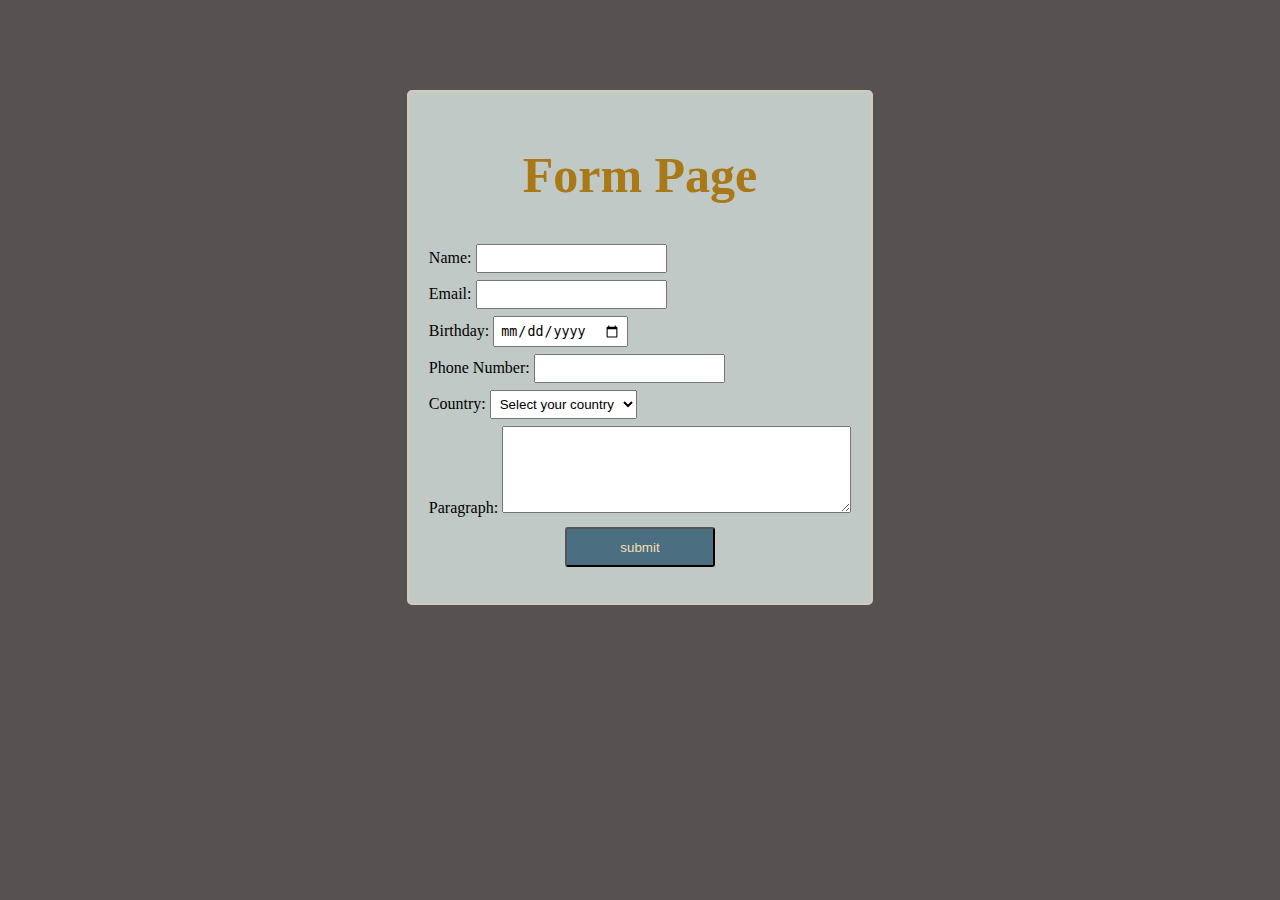
<file: Files/contact.html>
<html lang="en">
<head>
    <meta charset="UTF-8">
    <meta http-equiv="X-UA-Compatible" content="IE=edge">
    <meta name="viewport" content="width=device-width, initial-scale=1.0">
    <title>Form Page</title>
    <link rel="stylesheet" href="form.css">
</head>
<body>
    <div class="main">

    <div class="sub">


    <h1>Form Page</h1>


  <form action="#">


    <label for="name">Name:</label>
    <input type="text" id="name" name="name" required>
    <br>

    <!-- Email -->
    <label for="email">Email:</label>
    <input type="email" id="email" name="email" required>
    <br>

    <!-- Birthday -->
    <label for="birthday">Birthday:</label>
    <input type="date" id="birthday" name="birthday" required>
    <br>

    <!-- Phone Number -->
    <label for="phone">Phone Number:</label>
    <input type="tel" id="phone" name="phone">
    <br>

    <!-- Country  -->
    <label for="country">Country:</label>
    <select id="country" name="country" required>
      <option value="" disabled selected>Select your country</option>
      <option value="country1">Pakistan </option>
      <option value="country2">Afghanistan </option>
    </select>
    <br>

    <!-- Paragraph -->
    <label for="paragraph">Paragraph:</label>
    <textarea id="paragraph" name="paragraph" rows="5" cols="40" required></textarea>
    <br>

    <!-- Button -->
    <input type="submit" value="submit" class="button">



  </form>


</div>

</div>
</body>
</html>
</file>
<file: Files/form.css>
body{
    background-color: rgb(87, 81, 81);
    margin: 0px;
}
h1{
    
    font-size: 50px;
    text-align: center;
     color: #a87916 ;
     text-align: center;
}
.main{
    display: flex;
    /* background-color: antiquewhite; */
    justify-content: center;
    margin: 80px  10px;
    /* align-items: center; */
}
.sub{
    background-color: rgb(192, 201, 198);
    margin: 10px 10px;
    border: 2px solid rgb(211, 202, 186);
    border-radius: 5px;

    padding: 20px ;
    /* display: flex; */
}
input , select, textarea{
    padding: 5px;
    margin-top: 7px;
}
.button{
    /* display: block;  */
    display: flex;
    justify-content: center;
    margin: auto; 
    margin-top: 10px;
    /* text-align: right; */
    /* display: block; */
    width: 150px;
    height: 40px;
    padding: 2px;
    border-radius: 3px;
    color: wheat;
    background-color: rgb(75, 111, 128);
}
.button:hover{
   background-color:  #a87916 ;
}
</file>
